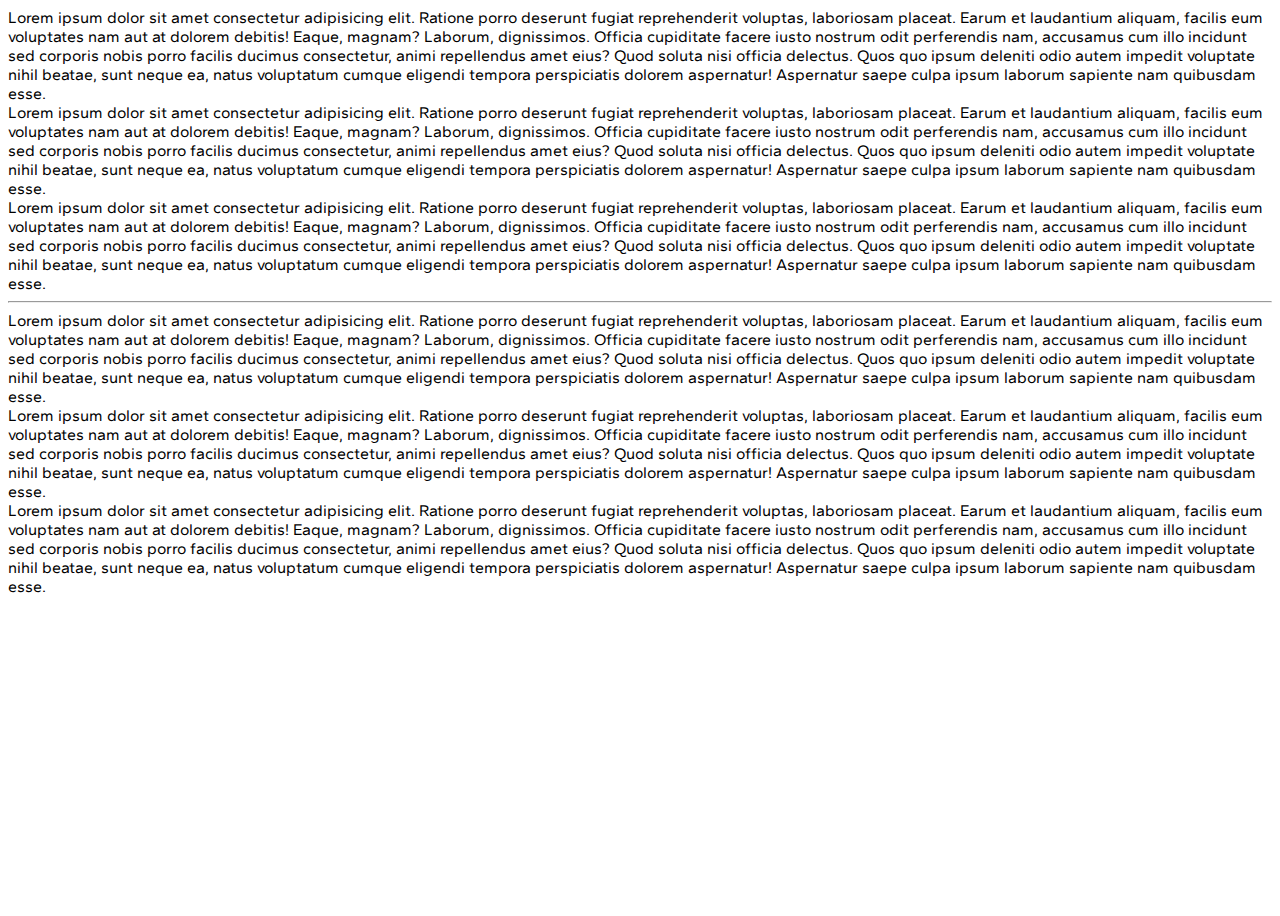
<file: test.html>
<!DOCTYPE html>
<html lang="en">
<head>
	<meta charset="UTF-8">
	<meta http-equiv="X-UA-Compatible" content="IE=edge">
	<meta name="viewport" content="width=device-width, initial-scale=1.0">
	<link rel="stylesheet" href="./style.css">
	<link href="https://cdn.jsdelivr.net/npm/bootstrap@5.0.2/dist/css/bootstrap.min.css" rel="stylesheet" integrity="sha384-EVSTQN3/azprG1Anm3QDgpJLIm9Nao0Yz1ztcQTwFspd3yD65VohhpuuCOmLASjC" crossorigin="anonymous">
	<script defer src="https://cdn.jsdelivr.net/npm/bootstrap@5.0.2/dist/js/bootstrap.bundle.min.js" integrity="sha384-MrcW6ZMFYlzcLA8Nl+NtUVF0sA7MsXsP1UyJoMp4YLEuNSfAP+JcXn/tWtIaxVXM" crossorigin="anonymous"></script>
	<!-- <script defer scr="./"></script> -->
	<title>Stuffs</title>
</head>
<body class="bg-dark text-light">
	<div class="container">
		<div class="row flex-column flex-xl-row p-5 justify-content-evenly text-center gap-5">
			<div class="col">
				Lorem ipsum dolor sit amet consectetur adipisicing elit. Ratione porro deserunt fugiat reprehenderit voluptas, laboriosam placeat. Earum et laudantium aliquam, facilis eum voluptates nam aut at dolorem debitis! Eaque, magnam?
				Laborum, dignissimos. Officia cupiditate facere iusto nostrum odit perferendis nam, accusamus cum illo incidunt sed corporis nobis porro facilis ducimus consectetur, animi repellendus amet eius? Quod soluta nisi officia delectus.
				Quos quo ipsum deleniti odio autem impedit voluptate nihil beatae, sunt neque ea, natus voluptatum cumque eligendi tempora perspiciatis dolorem aspernatur! Aspernatur saepe culpa ipsum laborum sapiente nam quibusdam esse.
			</div>
			<div class="col">
				Lorem ipsum dolor sit amet consectetur adipisicing elit. Ratione porro deserunt fugiat reprehenderit voluptas, laboriosam placeat. Earum et laudantium aliquam, facilis eum voluptates nam aut at dolorem debitis! Eaque, magnam?
				Laborum, dignissimos. Officia cupiditate facere iusto nostrum odit perferendis nam, accusamus cum illo incidunt sed corporis nobis porro facilis ducimus consectetur, animi repellendus amet eius? Quod soluta nisi officia delectus.
				Quos quo ipsum deleniti odio autem impedit voluptate nihil beatae, sunt neque ea, natus voluptatum cumque eligendi tempora perspiciatis dolorem aspernatur! Aspernatur saepe culpa ipsum laborum sapiente nam quibusdam esse.
			</div>
			<div class="col-12">
				Lorem ipsum dolor sit amet consectetur adipisicing elit. Ratione porro deserunt fugiat reprehenderit voluptas, laboriosam placeat. Earum et laudantium aliquam, facilis eum voluptates nam aut at dolorem debitis! Eaque, magnam?
				Laborum, dignissimos. Officia cupiditate facere iusto nostrum odit perferendis nam, accusamus cum illo incidunt sed corporis nobis porro facilis ducimus consectetur, animi repellendus amet eius? Quod soluta nisi officia delectus.
				Quos quo ipsum deleniti odio autem impedit voluptate nihil beatae, sunt neque ea, natus voluptatum cumque eligendi tempora perspiciatis dolorem aspernatur! Aspernatur saepe culpa ipsum laborum sapiente nam quibusdam esse.
			</div>		
		</div>
	</div>
	<hr>
	<div class="">
		<div class="inner1">Lorem ipsum dolor sit amet consectetur adipisicing elit. Ratione porro deserunt fugiat reprehenderit voluptas, laboriosam placeat. Earum et laudantium aliquam, facilis eum voluptates nam aut at dolorem debitis! Eaque, magnam?
		Laborum, dignissimos. Officia cupiditate facere iusto nostrum odit perferendis nam, accusamus cum illo incidunt sed corporis nobis porro facilis ducimus consectetur, animi repellendus amet eius? Quod soluta nisi officia delectus.
		Quos quo ipsum deleniti odio autem impedit voluptate nihil beatae, sunt neque ea, natus voluptatum cumque eligendi tempora perspiciatis dolorem aspernatur! Aspernatur saepe culpa ipsum laborum sapiente nam quibusdam esse.</div>
		<div class="inner2">Lorem ipsum dolor sit amet consectetur adipisicing elit. Ratione porro deserunt fugiat reprehenderit voluptas, laboriosam placeat. Earum et laudantium aliquam, facilis eum voluptates nam aut at dolorem debitis! Eaque, magnam?
		Laborum, dignissimos. Officia cupiditate facere iusto nostrum odit perferendis nam, accusamus cum illo incidunt sed corporis nobis porro facilis ducimus consectetur, animi repellendus amet eius? Quod soluta nisi officia delectus.
		Quos quo ipsum deleniti odio autem impedit voluptate nihil beatae, sunt neque ea, natus voluptatum cumque eligendi tempora perspiciatis dolorem aspernatur! Aspernatur saepe culpa ipsum laborum sapiente nam quibusdam esse.</div>
		<div class="inner3">Lorem ipsum dolor sit amet consectetur adipisicing elit. Ratione porro deserunt fugiat reprehenderit voluptas, laboriosam placeat. Earum et laudantium aliquam, facilis eum voluptates nam aut at dolorem debitis! Eaque, magnam?
		Laborum, dignissimos. Officia cupiditate facere iusto nostrum odit perferendis nam, accusamus cum illo incidunt sed corporis nobis porro facilis ducimus consectetur, animi repellendus amet eius? Quod soluta nisi officia delectus.
		Quos quo ipsum deleniti odio autem impedit voluptate nihil beatae, sunt neque ea, natus voluptatum cumque eligendi tempora perspiciatis dolorem aspernatur! Aspernatur saepe culpa ipsum laborum sapiente nam quibusdam esse.</div>
	</div>
</body>
</html>
</file>
<file: style.css>
/* * { margin: 0; padding: 0; } */

@import url('https://fonts.googleapis.com/css2?family=Gantari&display=swap');
@import url('https://fonts.googleapis.com/css2?family=Gantari:wght@700&display=swap');

.bg-black { background-color: black; }
.bg-tw { background-color: #1d9bf0; }
.text-tw { color: #1d9bf0; }
.text-bold { font-weight: bold; }
.t-hover-tw:hover { color: #1d9bf0; }
.t-hover-success:hover { color: #3fff3f; }
.t-hover-like:hover { color: #ff5555; }

a { color: #1d9bf0; text-decoration: none; }

body {
	min-height: 100vh;
	max-width: 100vw;
	overflow: hidden;
	box-sizing: border-box;
	font-family: "Gantari";
}
nav {
	/*display: flex;
	flex-direction: column;
	justify-content: left;*/
	display: grid;
	grid-template-columns: 1fr;
	grid-auto-rows: max-content;
	gap: 1rem;
	text-align: left;
	font-size: 1.7rem;
	padding: 0.3rem;
	height: 100vw; 
}
.nav-item {
	padding: 0.3rem;
	padding-right: 1rem;
	background-color: #00000000;
	width: max-content;
	border-radius: 1.5rem;
	user-select: none;
	cursor: pointer;
	transition-duration: 0.3s;
}
nav .nav-item:last-of-type {
	position: absolute;
	bottom: 1rem;
}
.nav-item:hover {
	background-color: #00000022;
}
nav .nav-item i {
	padding: 0.5rem;
}
nav .tweet-btn {
	font-size: 1.5rem;
	font-weight: bold;
	width: max-content;
	margin: auto;
	padding: 0.7rem 2rem !important;
	box-sizing: border-box;
}
nav .self-info, .card .follow-this-person {
	display: grid;
	grid-template-columns: max-content 1fr max-content;
	padding: 1rem;
	gap: 1rem;
}
nav .self-info:hover {
	background-color: #111;
}
.self-info span p {
	font-size: 1rem;
	margin: 0;
}

.card .follow-this-person span {
	padding-top: 0.1rem;
}
.card .follow-this-person * {
	margin: 0;
}
.card .follow-this-person p {
	font-weight: normal;
	font-size: 0.9rem;
}

.cards {
	font-weight: bold;
	display: grid;
	grid-template-columns: 1fr;
	grid-auto-rows: max-content;
	padding: 0.5rem;
	gap: 1rem;
}
.cards .card {
	border-radius: 1rem;
}
.cards .card .card-title, .card .card-header {
	font-size: 1.2rem;
}
.cards .card .card-text .info {
	font-size: 0.8rem;
}
.cards .card .card-text .content {
	font-size: 1rem;
}


#main-content {
	position: absolute;
	left: 0;
	top: 0;
	width: 100vw;
	height: 100vh;
	overflow-y: scroll;
	overflow-x: hidden;
	pointer-events: none;
}
#main-content > .col {
	pointer-events: auto;
	border-left: 1px solid #333;
	border-right: 1px solid #333;
}
#main-content #home-txt {
	position: absolute;
	left: 33.4vw;
	top: 0.8rem;
	font-size: 1.5rem;
	font-weight: bold;
}
.post-tweet {
	border-bottom: 1px solid #333;
}
.post-tweet .pic-n-text {
	display: grid;
	grid-template-columns: max-content 1fr;
	grid-template-rows: max-content;
	align-items: center;
	padding-top: 4rem;
}
.profile-pic {
	height: 3rem;
	width: 3rem;
	border-radius: 50%;
	/* background-size: cover; */
	object-position: center;
	object-fit: cover;
}
.post-tweet .pic-n-text [type="text"] {
	height: 80%;
	border: none;
	color: grey;
	padding-left: 1rem;
	font-size: 1.2rem;
}
.post-tweet .icons-n-post {
	padding: 1.7rem 1rem 1rem 4.5rem;
	display: flex;
	gap: 0.5rem;
}
.post-tweet .icons-n-post i {
	padding-right: 0.5rem;
}
.post-tweet .icons-n-post button {
	justify-self: right;
	margin-left: auto;
	font-weight: bold;
	padding: 0.5rem 1rem;
}

.show-tweets {
	padding: 1rem;
	text-align: center;
	border-bottom: 1px solid #333;
}

.tweet {
	display: grid;
	grid-template-columns: max-content 1fr;
	grid-template-rows: 1fr;
	border-bottom: 1px solid #333;
}
.tweet .profile-pic {
	margin-top: 1rem;
}
.tweet .content {
	padding: 0.5rem 0.7rem;
}
.tweet .content .tweet-info .time::before {
	content: " · ";
}
.tweet .content .interact {
	display: grid;
	grid-template-columns: 1fr 1fr 1fr 1fr;
	padding-top: 0.5rem;
}
.tweet .content .interact div {
	cursor: pointer;
	width: max-content;
}
.tweet:last-of-type {
	margin-bottom: 2rem;
}

/* .tweet .content .interact div:hover {
	text-decoration: underline;
} */
</file>
